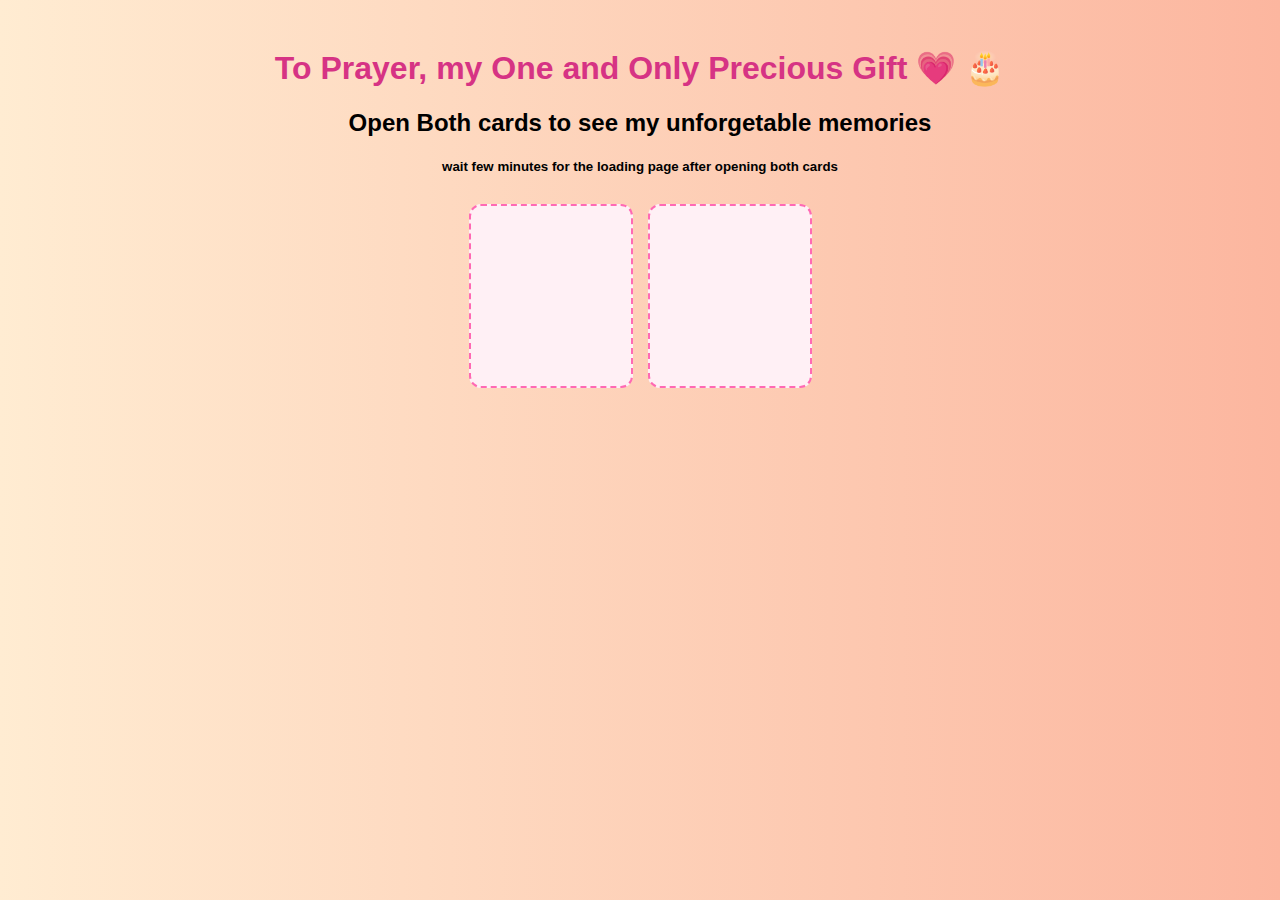
<file: index.html>
<!DOCTYPE html>
<html lang="en">
<head>
  <meta charset="UTF-8">
  <title>2myprayer &#x1F382;</title>
  <link rel="stylesheet" href="style.css">
</head>
<body>
  <h1>To Prayer, my One and Only Precious Gift &#x1F497; &#x1F382;</h1>
  <h2>Open Both cards to see my unforgetable memories </h2>
  <h5>wait few minutes for the loading page after opening both cards</h5>
  <div class="card-container">
    <!-- 6 cards (3 pairs) -->
    <div class="card" data-id="1"></div>
    <div class="card" data-id="2"></div>
  </div>

</body>
</html>
</file>
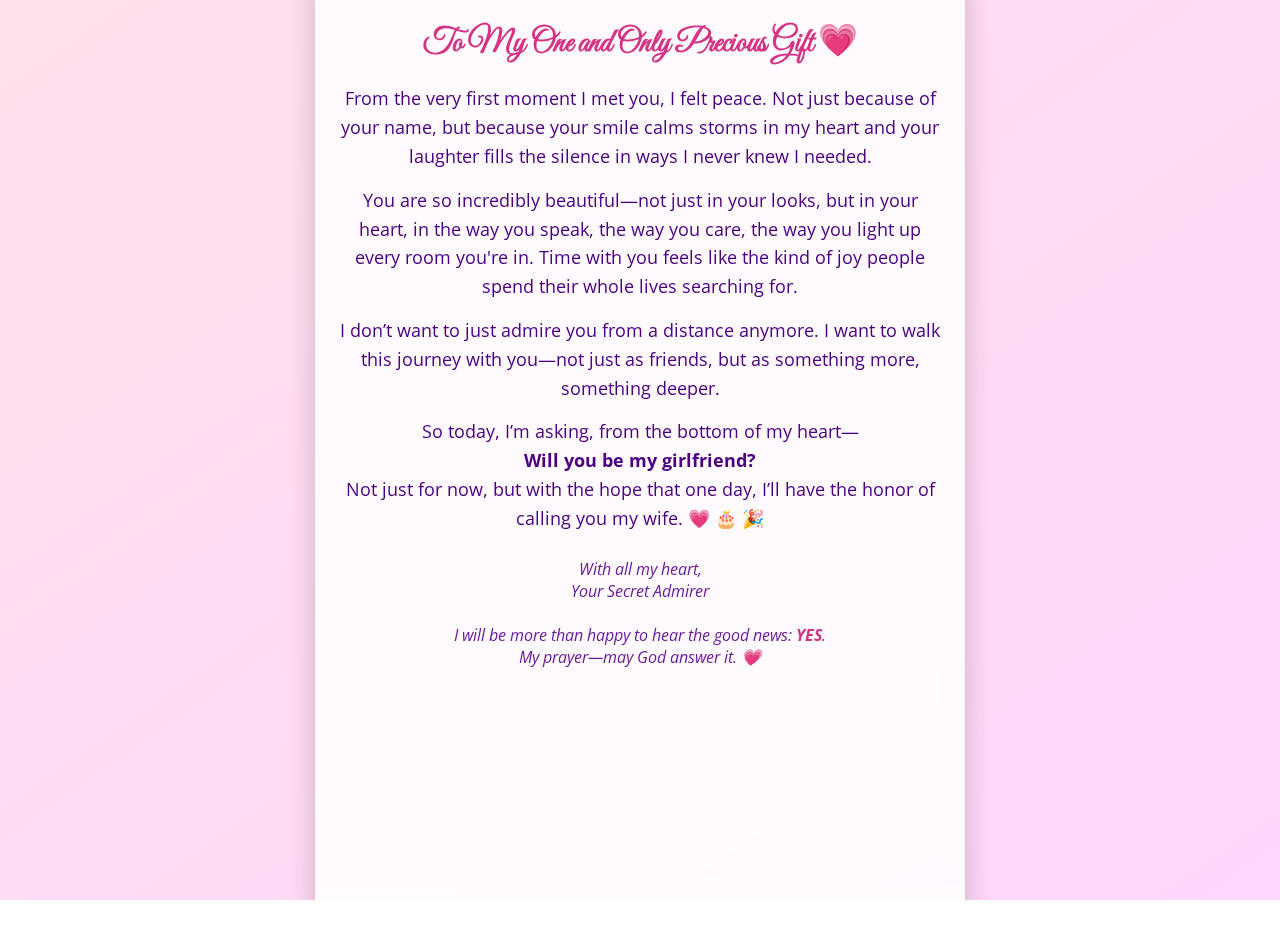
<file: love-note.html>
<!DOCTYPE html>
<html lang="en">
<head>
  <meta charset="UTF-8" />
  <title>To My Precious Gift 💌</title>
  <meta name="viewport" content="width=device-width, initial-scale=1.0" />
  <link href="https://fonts.googleapis.com/css2?family=Great+Vibes&family=Open+Sans&display=swap" rel="stylesheet" />
  <style>
    html, body {
      margin: 0;
      padding: 0;
      font-family: 'Open Sans', sans-serif;
      background: linear-gradient(to bottom right, #ffe0ec, #ffd6fc);
      height: 100%;
      overflow: hidden;
    }

    body {
      display: flex;
      align-items: center;
      justify-content: center;
      position: relative;
    }

    .container {
      position: relative;
      z-index: 1;
      width: 100%;
      height: 100vh;
      padding: 20px;
      display: flex;
      align-items: center;
      justify-content: center;
    }

    .note-wrapper {
      width: 100%;
      max-width: 600px;
      height: 100%;
      background: rgba(255, 255, 255, 0.85);
      backdrop-filter: blur(10px);
      border-radius: 20px;
      padding: 40px 25px;
      box-shadow: 0 15px 30px rgba(0, 0, 0, 0.2);
      overflow-y: auto;
      animation: fadeIn 1.5s ease-out;
    }

    h1 {
      font-family: 'Great Vibes', cursive;
      font-size: 32px;
      color: #d63384;
      margin-bottom: 20px;
      text-align: center;
    }

    p {
      font-size: 18px;
      color: #4b0082;
      line-height: 1.6;
      margin: 15px 0;
      text-align: center;
    }

    .signature {
      margin-top: 25px;
      font-style: italic;
      font-size: 16px;
      color: #6a1b9a;
      text-align: center;
    }

    b {
      color: #d63384;
      font-weight: bold;
    }

    @keyframes fadeIn {
      from {
        opacity: 0;
        transform: translateY(50px);
      }
      to {
        opacity: 1;
        transform: translateY(0);
      }
    }

    .heart {
      position: absolute;
      width: 20px;
      height: 20px;
      background: #ff69b4;
      clip-path: polygon(50% 0%, 100% 40%, 80% 100%, 50% 80%, 20% 100%, 0% 40%);
      animation: float 6s infinite ease-in-out;
      opacity: 0.6;
    }

    @keyframes float {
      0% {
        transform: translateY(0) scale(1);
        opacity: 0.6;
      }
      50% {
        transform: translateY(-200px) scale(1.3);
        opacity: 1;
      }
      100% {
        transform: translateY(-400px) scale(0.8);
        opacity: 0;
      }
    }

    .heart:nth-child(n) {
      top: 100%;
      animation-delay: calc(1s * var(--i));
      left: calc(5% + 3% * var(--i));
    }

    /* Smooth scroll for inner content */
    .note-wrapper::-webkit-scrollbar {
      width: 8px;
    }

    .note-wrapper::-webkit-scrollbar-thumb {
      background: #ffb6c1;
      border-radius: 10px;
    }
  </style>
</head>
<body>

  <!-- Floating hearts will be generated below -->
  <script>
    for (let i = 0; i < 30; i++) {
      const heart = document.createElement('div');
      heart.className = 'heart';
      heart.style.setProperty('--i', i);
      document.body.appendChild(heart);
    }
  </script>

  <div class="container">
    <div class="note-wrapper">
      <h1>To My One and Only Precious Gift 💗</h1>
      <p>
        From the very first moment I met you, I felt peace. Not just because of your name, but because your smile calms storms in my heart and your laughter fills the silence in ways I never knew I needed.
      </p>
      <p>
        You are so incredibly beautiful—not just in your looks, but in your heart, in the way you speak, the way you care, the way you light up every room you're in. Time with you feels like the kind of joy people spend their whole lives searching for.
      </p>
      <p>
        I don’t want to just admire you from a distance anymore. I want to walk this journey with you—not just as friends, but as something more, something deeper.
      </p>
      <p>
        So today, I’m asking, from the bottom of my heart—<br />
        <strong>Will you be my girlfriend?</strong><br />
        Not just for now, but with the hope that one day, I’ll have the honor of calling you my wife. 💗 🎂 🎉
      </p>
      <div class="signature">
        With all my heart,<br />
        Your Secret Admirer <br /><br />
        I will be more than happy to hear the good news: <b>YES</b>.<br />
        My prayer—may God answer it. 💗
      </div>
    </div>
  </div>

</body>
</html>
</file>
<file: style.css>
body {
  font-family: 'Segoe UI', sans-serif;
  background: linear-gradient(to right, #ffecd2, #fcb69f);
  text-align: center;
  padding: 20px;
}

h1 {
  color: #d63384;
}

.card-container {
  display: flex;
  flex-wrap: wrap;
  justify-content: center;
  gap: 15px;
  margin-top: 30px;
}

.card {
  width: 160px;
  height: 180px;
  background: #fff0f5;
  border: 2px dashed #ff69b4;
  border-radius: 12px;
  cursor: pointer;
  background-size: cover;
  background-position: center;
  transition: transform 0.3s ease;
}

.card.viewed {
  cursor: default;
  opacity: 0.6;
  background-size: cover;
  background-position: center;
}

.modal {
  position: fixed;
  top: 0;
  left: 0;
  width: 100%;
  height: 100%;
  background: rgba(0, 0, 0, 0.6);
  display: none;
  align-items: center;
  justify-content: center;
  z-index: 1000;
}

.modal-content {
  background: white;
  padding: 20px;
  border-radius: 12px;
  text-align: center;
  width: 90%;
  max-width: 400px;
  animation: fadeIn 0.5s;
}

.modal-content img {
  width: 100%;
  max-height: 350px;
  object-fit: cover;
  border-radius: 10px;
}

#countdown {
  margin-top: 10px;
  color: #ff4081;
  font-weight: bold;
}

@keyframes fadeIn {
  from { opacity: 0; transform: scale(0.9); }
  to { opacity: 1; transform: scale(1); }
}
</file>
